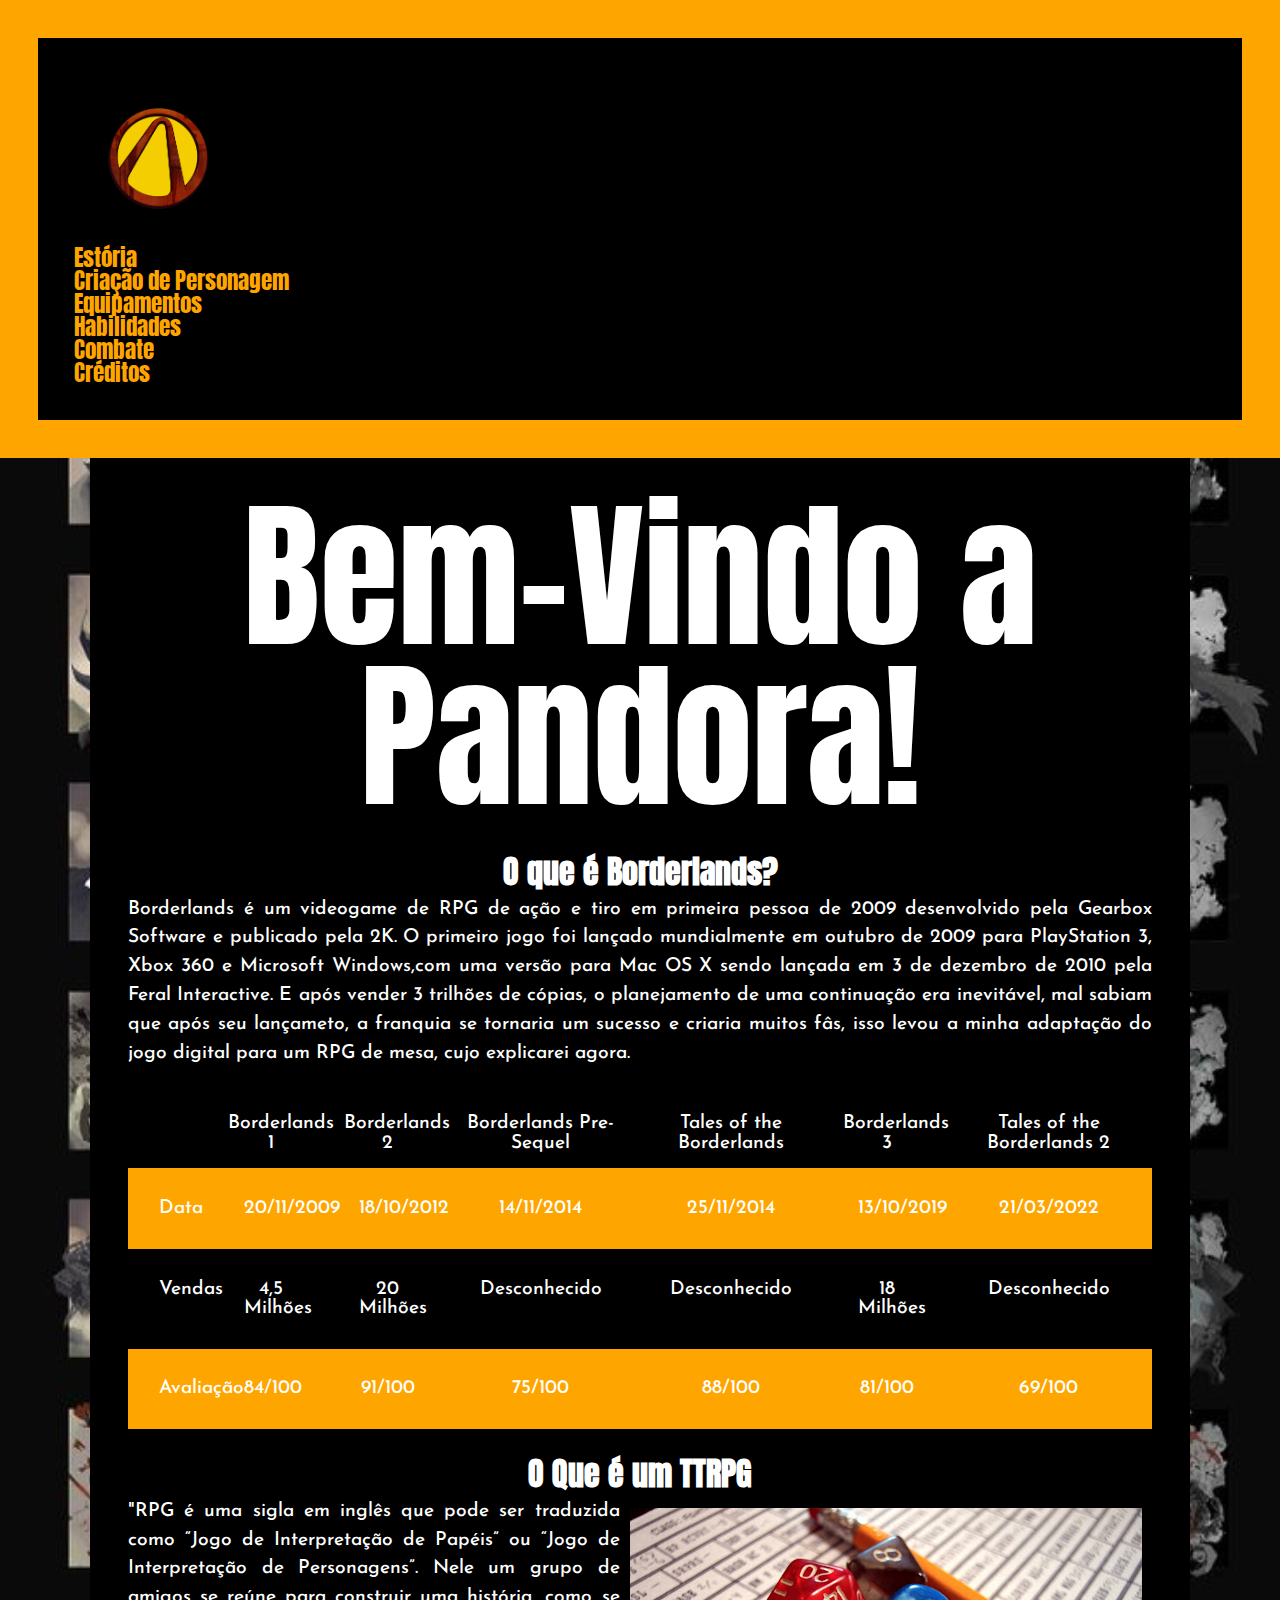
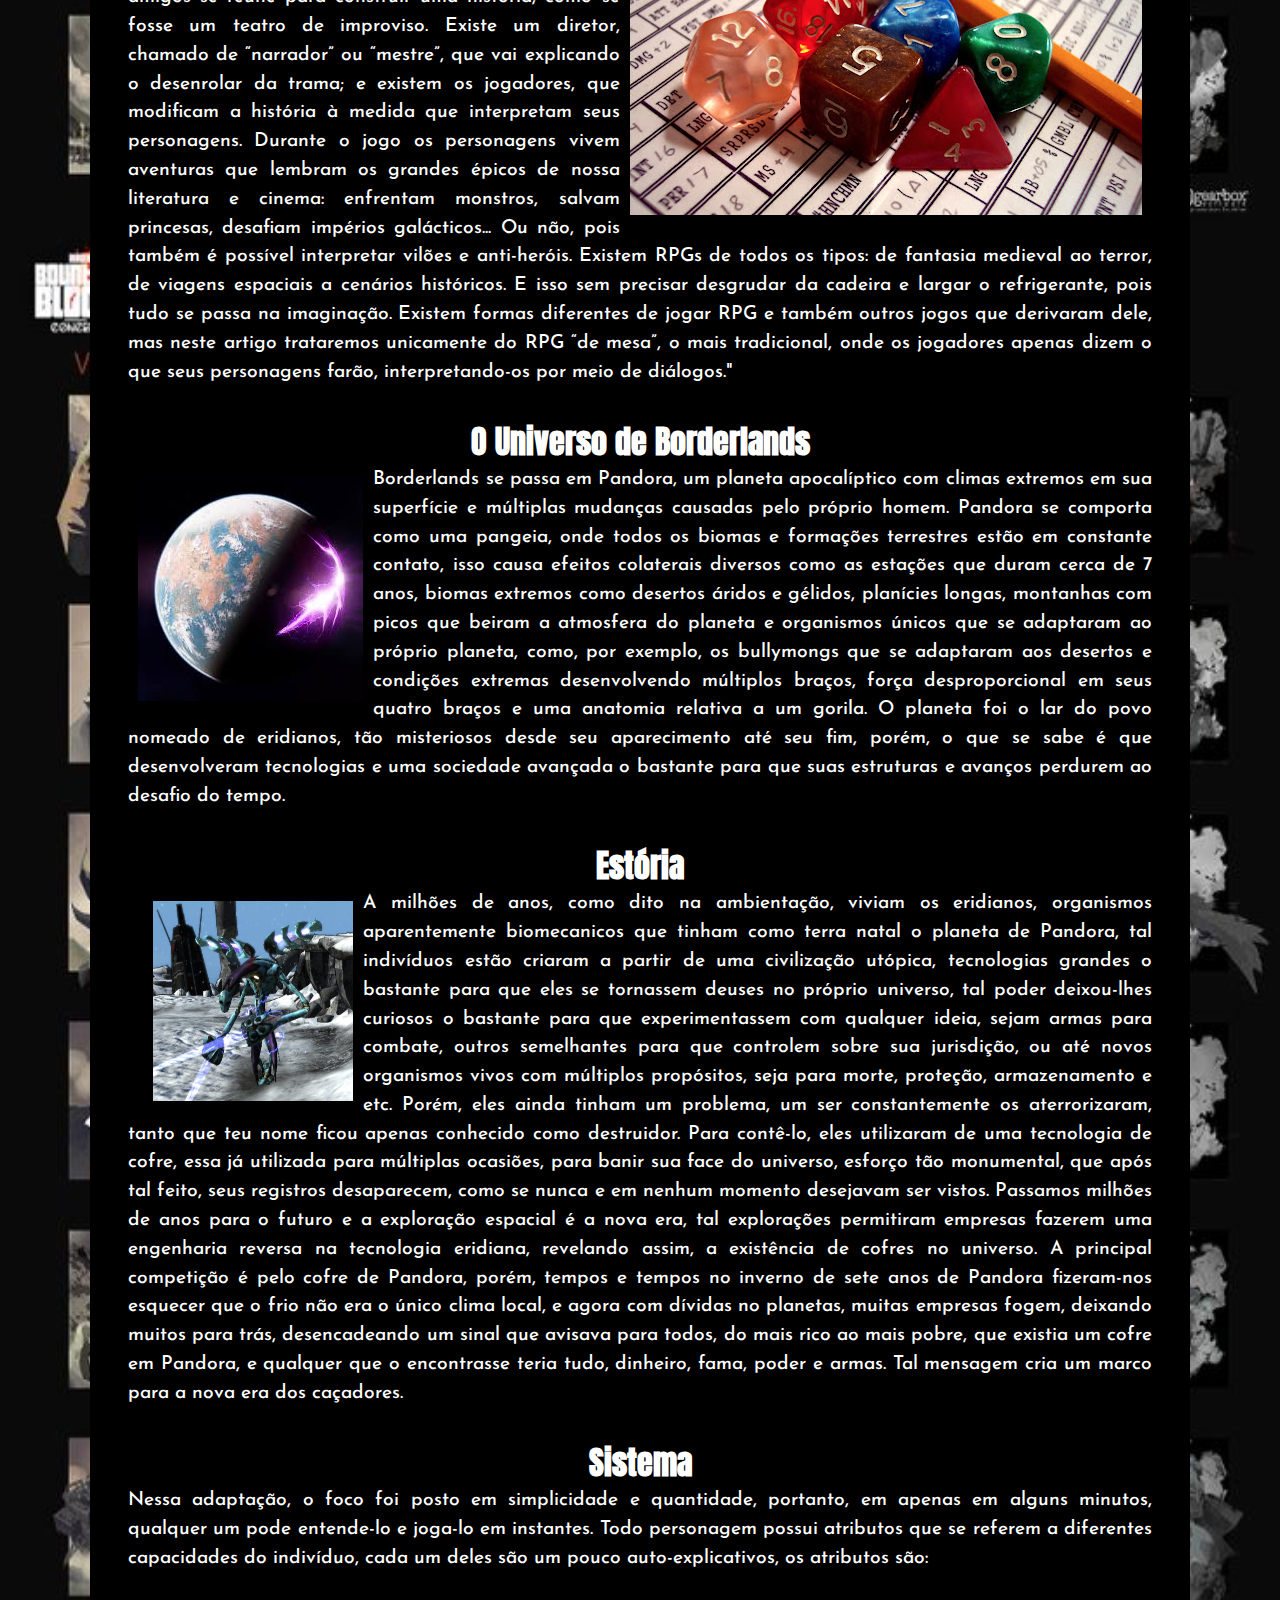
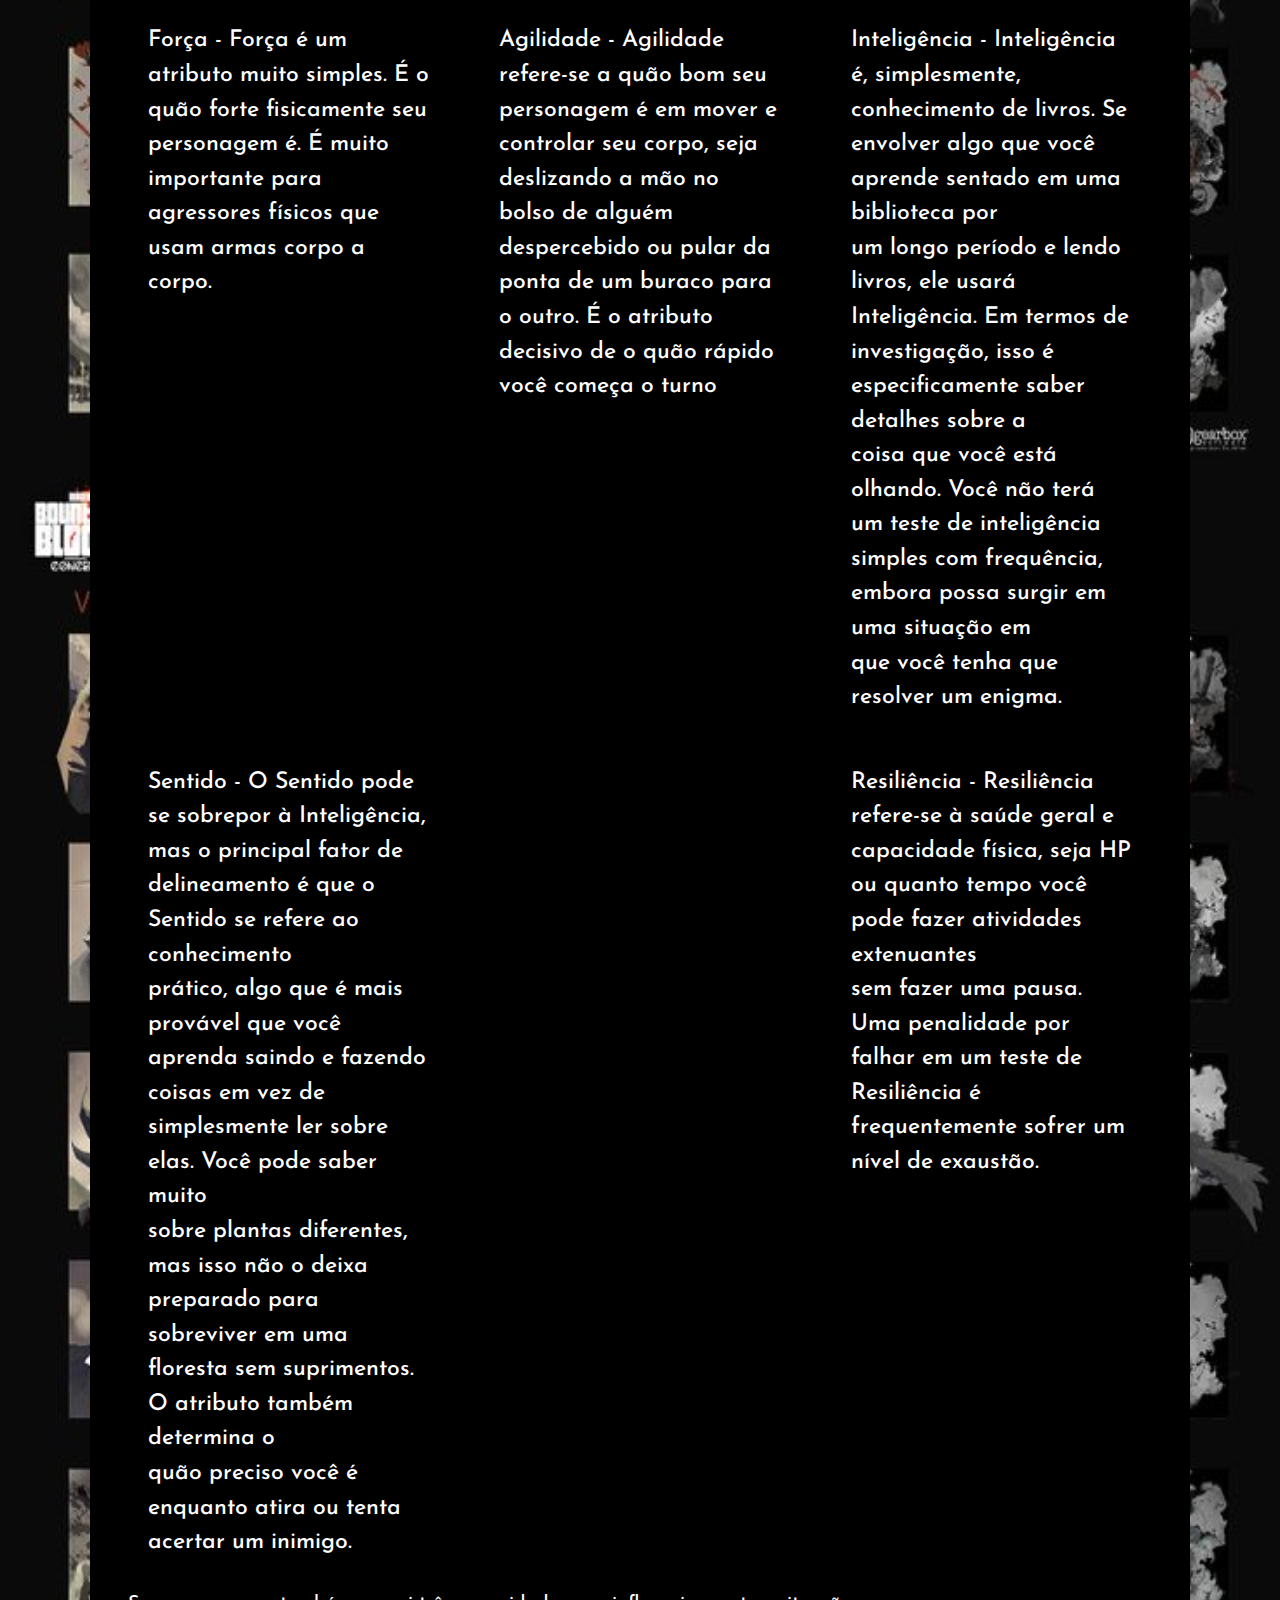
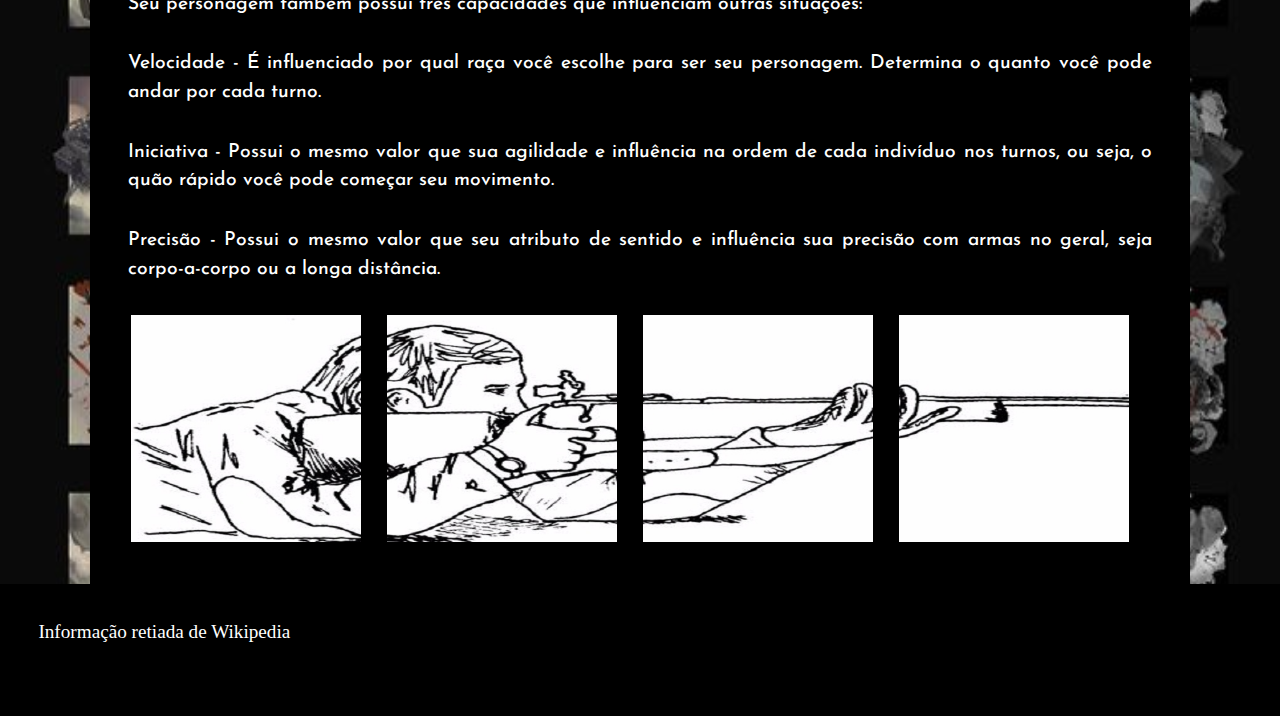
<file: index.html>
<!DOCTYPE html>  
<html lang="pt-br">  
    <head> 
        <meta charset="UTF-8"> 
        <meta name="viewport" content="width=device-width, initial-scale=1.0"> 
        <title>Borderlands TTRPG</title>
        <link rel="stylesheet" href="css/reset.css">  
        <link rel="stylesheet" href="css/style.css">
        <link rel="preconnect" href="https://fonts.googleapis.com">
        <link rel="preconnect" href="https://fonts.gstatic.com" crossorigin>
        <link href="https://fonts.googleapis.com/css2?family=Anton&display=swap" rel="stylesheet">
        <link rel="preconnect" href="https://fonts.googleapis.com">
        <link rel="preconnect" href="https://fonts.gstatic.com" crossorigin>
        <link href="https://fonts.googleapis.com/css2?family=Josefin+Sans:ital,wght@0,100..700;1,100..700&display=swap" rel="stylesheet">  
        <link rel="shortcut icon" href="img/favcon.png" type="image/x-icon">
    </head>  
    <body>   
        <header class="cabecalho">
            <div class="menu"> 
                <div class="logo"> 
                    <img src="img/logo.png" alt="logo"> 
                </div>
                <nav id="menu">
                    <div class="navbar">
                        <ul>
                            <li><a href="#estoria" onclick="document.getElementById('menu-toggle').click()">Estória</a></li>
                            <li><a href="https://medium.com/forma%C3%A7%C3%A3o-fireball/ficha-de-personagem-em-d-d-5ed-tutorial-basic-attack-03-93ccfb359d59">Criação de Personagem</a></li>
                            <li><a href="https://borderlands.fandom.com/wiki/Borderlands_2_Weapons">Equipamentos</a></li>
                            <li><a href="https://www.lootlemon.com/class/axton#_0000000000_00000000000_00000000000">Habilidades</a></li>
                            <li><a href="https://borderlands.fandom.com/wiki/Category:Mechanics">Combate</a></li>
                            <li><a href="creditos.html">Créditos</a></li>
                        </ul>
                    </div>  
                </nav>
            </div>  
        </header>  
        <main>
            <div class="titulos">
                <h1>Bem-Vindo a Pandora!</h1> 
            </div>
                <section>
                    <div class="maintext">
                    <h2 class="titulos">O que é Borderlands?</h2> 
                    <p>
                        Borderlands é um videogame de RPG de ação e tiro em primeira pessoa de 2009 desenvolvido pela Gearbox Software 
                        e publicado pela 2K. O primeiro jogo foi lançado mundialmente em outubro de 2009 para PlayStation 3, Xbox 360 
                        e Microsoft Windows,com uma versão para Mac OS X sendo lançada em 3 de dezembro de 2010 pela Feral Interactive. 
                        E após vender 3 trilhões de cópias, o planejamento de uma continuação era inevitável, mal sabiam que após seu lançameto, 
                        a franquia se tornaria um sucesso e criaria muitos fâs, isso levou a minha adaptação do jogo digital para um RPG de mesa, 
                        cujo explicarei agora.
                    </p>
                    </div> 
                </section>
                <section>
                    <div class="tabela">
                        <table>
                            <tr>
                                <th></th>
                                <th>Borderlands 1</th>
                                <th>Borderlands 2</th>
                                <th>Borderlands Pre-Sequel</th>
                                <th>Tales of the Borderlands</th>
                                <th>Borderlands 3</th>
                                <th>Tales of the Borderlands 2</th>
                            </tr>
                            <tr>
                                <td>Data</td>
                                <td>20/11/2009</td>
                                <td>18/10/2012</td>
                                <td>14/11/2014</td>
                                <td>25/11/2014</td>
                                <td>13/10/2019</td>
                                <td>21/03/2022</td>
                            </tr>
                            <tr>
                                <td>Vendas</td>
                                <td>4,5 Milhões</td>
                                <td>20 Milhões</td>
                                <td>Desconhecido</td>
                                <td>Desconhecido</td>
                                <td>18 Milhões</td>
                                <td>Desconhecido</td>
                            </tr>
                            <tr>
                                <td>Avaliação</td>
                                <td>84/100</td>
                                <td>91/100</td>
                                <td>75/100</td>
                                <td>88/100</td>
                                <td>81/100</td>
                                <td>69/100</td>
                            </tr>
                        </table>
                    </div>
                </section>
                <section>
                    <div class="maintext">
                        <h2 class="titulos">
                            O Que é um TTRPG
                        </h2>
                        <p>
                            <img class="right" src="img/rpg.jpg" alt="rpg">
                            "RPG é uma sigla em inglês que pode ser traduzida como “Jogo de Interpretação de Papéis” 
                            ou “Jogo de Interpretação de Personagens”. Nele um grupo de amigos se reúne para construir uma história, 
                            como se fosse um teatro de improviso. Existe um diretor, chamado de “narrador” ou “mestre”, 
                            que vai explicando o desenrolar da trama; e existem os jogadores, que modificam a história à medida que interpretam seus personagens.
                            Durante o jogo os personagens vivem aventuras que lembram os grandes épicos de nossa literatura e cinema: 
                            enfrentam monstros, salvam princesas, desafiam impérios galácticos... Ou não, pois também é possível 
                            interpretar vilões e anti-heróis. Existem RPGs de todos os tipos: de fantasia medieval ao terror, de viagens 
                            espaciais a cenários históricos. E isso sem precisar desgrudar da cadeira e largar o refrigerante, pois tudo se passa na imaginação.
                            Existem formas diferentes de jogar RPG e também outros jogos que derivaram dele, mas neste artigo trataremos unicamente do RPG 
                            “de mesa”, o mais tradicional, onde os jogadores apenas dizem o que seus personagens farão, interpretando-os por meio de diálogos."
                        </p>
                        <h2 class="titulos">
                            O Universo de Borderlands
                        </h2>
                        <p>
                            <img class="left" src="img/pandora.jfif">
                            Borderlands se passa em Pandora, um planeta apocalíptico com climas extremos em sua superfície e múltiplas mudanças causadas 
                            pelo próprio homem. Pandora se comporta como uma pangeia, onde todos os biomas e formações terrestres estão em constante contato, 
                            isso causa efeitos colaterais diversos como as estações que duram cerca de 7 anos, biomas extremos como desertos áridos e gélidos, 
                            planícies longas, montanhas com picos que beiram a atmosfera do planeta e organismos únicos que se adaptaram ao próprio planeta, 
                            como, por exemplo, os bullymongs que se adaptaram aos desertos e condições extremas desenvolvendo múltiplos braços, 
                            força desproporcional em seus quatro braços e uma anatomia relativa a um gorila. O planeta foi o lar do povo nomeado de eridianos, 
                            tão misteriosos desde seu aparecimento até seu fim, porém, o que se sabe é que desenvolveram tecnologias e uma sociedade avançada o 
                            bastante para que suas estruturas e avanços perdurem ao desafio do tempo.
                        </p>
                    </section>
                <section id="estoria">
                    <div class="maintext">
                        <h2 class="titulos">
                            Estória
                        </h2>
                        <p>
                            <img class="left" src="img/eridian.webp" style="width:200px;height:200px;margin-left:15px;">
                            A milhões de anos, como dito na ambientação, viviam os eridianos, organismos aparentemente biomecanicos que tinham como terra natal 
                            o planeta de Pandora, tal indivíduos estão criaram a partir de uma civilização utópica, tecnologias grandes o bastante para que eles 
                            se tornassem deuses no próprio universo, tal poder deixou-lhes curiosos o bastante para que experimentassem com qualquer ideia, sejam 
                            armas para combate, outros semelhantes para que controlem sobre sua jurisdição, ou até novos organismos vivos com múltiplos propósitos, 
                            seja para morte, proteção, armazenamento e etc. Porém, eles ainda tinham um problema, um ser constantemente os aterrorizaram, tanto que 
                            teu nome ficou apenas conhecido como destruidor. Para contê-lo, eles utilizaram de uma tecnologia de cofre, essa já utilizada para múltiplas 
                            ocasiões, para banir sua face do universo, esforço tão monumental, que após tal feito, seus registros desaparecem, como se nunca e em nenhum 
                            momento desejavam ser vistos. Passamos milhões de anos para o futuro e a exploração espacial é a nova era, tal explorações permitiram empresas 
                            fazerem uma engenharia reversa na tecnologia eridiana, revelando assim, a existência de cofres no universo. A principal competição é pelo 
                            cofre de Pandora, porém, tempos e tempos no inverno de sete anos de Pandora fizeram-nos esquecer que o frio não era o único clima local, 
                            e agora com dívidas no planetas, muitas empresas fogem, deixando muitos para trás, desencadeando um sinal que avisava para todos, do mais 
                            rico ao mais pobre, que existia um cofre em Pandora, e qualquer que o encontrasse teria tudo, dinheiro, fama, poder e armas. Tal mensagem 
                            cria um marco para a nova era dos caçadores.
                        </p>
                    </div>
                </section>
                <section>
                    <div class="maintext">
                        <h2 class="titulos">
                            Sistema
                        </h2>
                        <p>
                            Nessa adaptação, o foco foi posto em simplicidade e quantidade, portanto, em apenas em alguns minutos, qualquer um pode entende-lo e 
                            joga-lo em instantes. Todo personagem possui atributos que se referem a diferentes capacidades do indivíduo, cada um deles são um pouco 
                            auto-explicativos, os atributos são:
                        </p>
                        <div class="cards">
                            <div class="card">
                                <ul>
                                    <li>Força - Força é um atributo muito simples. É o quão forte fisicamente seu personagem é. É muito importante para agressores físicos que</li> 
                                    <li>usam armas corpo a corpo.</li>
                                </ul>
                            </div>
                            <div class="card">
                                <ul>
                                    <li>Agilidade - Agilidade refere-se a quão bom seu personagem é em mover e controlar seu corpo, seja deslizando a mão no bolso de alguém</li>
                                    <li>despercebido ou pular da ponta de um buraco para o outro. É o atributo decisivo de o quão rápido você começa o turno</li>
                                </ul>
                            </div>
                            <div class="card">
                                <ul>
                                    <li>Inteligência - Inteligência é, simplesmente, conhecimento de livros. Se envolver algo que você aprende sentado em uma biblioteca por</li>
                                    <li>um longo período e lendo livros, ele usará Inteligência. Em termos de investigação, isso é especificamente saber detalhes sobre a</li>
                                    <li>coisa que você está olhando. Você não terá um teste de inteligência simples com frequência, embora possa surgir em uma situação em</li> 
                                    <li>que você tenha que resolver um enigma.</li>
                                </ul>
                            </div>
                            <div class="card">
                                <ul>
                                    <li>Sentido - O Sentido pode se sobrepor à Inteligência, mas o principal fator de delineamento é que o Sentido se refere ao conhecimento</li>
                                    <li>prático, algo que é mais provável que você aprenda saindo e fazendo coisas em vez de simplesmente ler sobre elas. Você pode saber muito</li>
                                    <li>sobre plantas diferentes, mas isso não o deixa preparado para sobreviver em uma floresta sem suprimentos. O atributo também determina o</li>
                                    <li>quão preciso você é enquanto atira ou tenta acertar um inimigo.</li>
                                </ul>
                            </div>

                            <div class="card">
                                <ul>
                                    <li>Resiliência - Resiliência refere-se à saúde geral e capacidade física, seja HP ou quanto tempo você pode fazer atividades extenuantes</li>
                                    <li>sem fazer uma pausa. Uma penalidade por falhar em um teste de Resiliência é frequentemente sofrer um nível de exaustão.</li>
                                </ul>
                            </div>

                            <p>
                                Seu personagem também possui três capacidades que influenciam outras situações:
                            </p>

                            <p>
                                Velocidade - É influenciado por qual raça você escolhe para ser seu personagem. Determina o quanto você pode andar por cada turno.
                            </p>

                            <p>
                                Iniciativa - Possui o mesmo valor que sua agilidade e influência na ordem de cada indivíduo nos turnos, ou seja, o quão rápido você pode 
                                começar seu movimento.
                            </p>

                            <p>
                                Precisão - Possui o mesmo valor que seu atributo de sentido e influência sua precisão com armas no geral, seja corpo-a-corpo ou a longa distância.
                            </p>
                        </div>    
                    </div>
                </section>
                <section> 
                    <div class="linha">
			            <div class="col-3">
				            <div>
			     	            <img class="imggaleria" src="img/shooting_foward_1.jpg" alt="" scrset="">
				            </div>
		    	        </div>
			            <div class="col-3">
				            <div>
			     	            <img class="imggaleria" src="img/shooting_foward_2.jpg" alt="" scrset="">
				            </div>
		    	        </div>
			            <div class="col-3">
				            <div>
			     	            <img class="imggaleria" src="img/shooting_foward_3.jpg" alt="" scrset="">
				            </div>
		    	        </div>
			            <div class="col-3">
				            <div>
			     	            <img class="imggaleria" src="img/shooting_foward_4.jpg" alt="" scrset="">
				            </div>
		    	        </div>
		            </div>
		        </section>
            </div> 
            
        </main>  
        <footer class="rodape">  
            <p>Informação retiada de Wikipedia</p>  
        </footer>  
    </body>  
</html>

    
    <!--Todas as veses que eu fiz um commit com codigo que eu me orgulho, eu faço um comentário com um album relacionado a Tally Hall, por isso os nomes-->
    <!--Songs about Girls-->
    <!--Party Boobytrap EP-->
    <!--Marvin's Marvelous Mechanical Museum-->
    <!--Sketches-->
    <!--Good & Evil-->
    <!--Variations on a Cloud-->
    <!-- Hawai Part: II -->
    <!-- Copium Dip-->
</file>
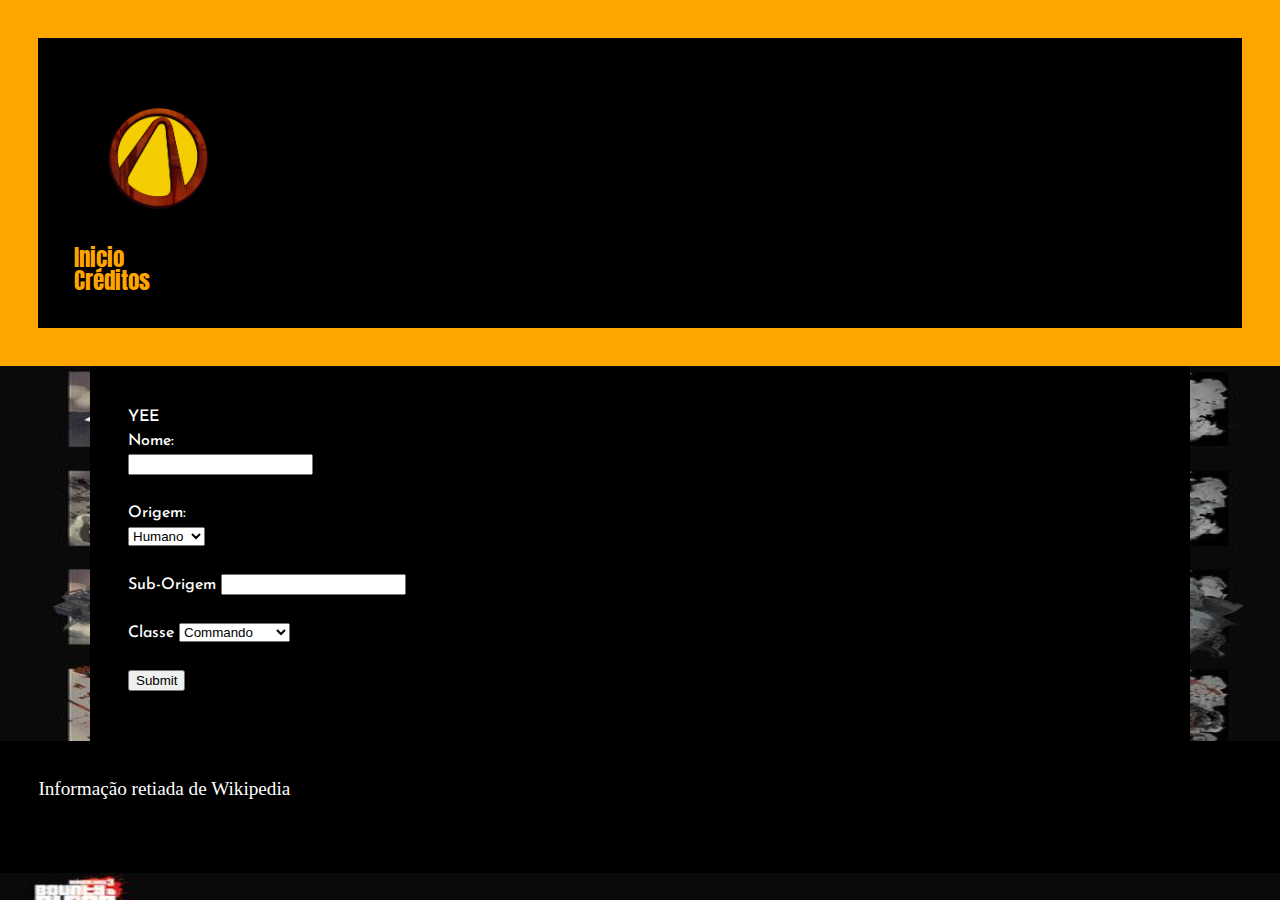
<file: Contato.html>
<!DOCTYPE html>  
<html lang="pt-br">  
    <head> 
        <meta charset="UTF-8"> 
        <meta name="viewport" content="width=device-width, initial-scale=1.0"> 
        <title>Borderlands TTRPG</title>
        <link rel="stylesheet" href="css/reset.css">  
        <link rel="stylesheet" href="css/style.css">
        <link rel="preconnect" href="https://fonts.googleapis.com">
        <link rel="preconnect" href="https://fonts.gstatic.com" crossorigin>
        <link href="https://fonts.googleapis.com/css2?family=Anton&display=swap" rel="stylesheet">
        <link rel="preconnect" href="https://fonts.googleapis.com">
        <link rel="preconnect" href="https://fonts.gstatic.com" crossorigin>
        <link href="https://fonts.googleapis.com/css2?family=Josefin+Sans:ital,wght@0,100..700;1,100..700&display=swap" rel="stylesheet">  
        <link rel="shortcut icon" href="img/favcon.png" type="image/x-icon">
    </head>  
    <body>   
        <header class="cabecalho">
            <div class="menu"> 
                <div class="logo"> 
                    <img src="img/logo.png" alt="logo"> 
                </div>
                <nav id="menu">
                    <div class="navbar">
                        <ul>
                            <li><a href="index.html" onclick="document.getElementById('menu-toggle').click()">Inicio</a></li>
                            <li><a href="#">Créditos</a></li>
                        </ul>
                    </div>  
                </nav>
            </div>  
        </header>  
        <main>
            <section>
                <div class="maintext">
                    <form action="/action_page.php">
                        <fieldset>
                            <legend>YEE</legend>
                            <label for="fnome">Nome:</label><br>
                            <input type="text" id="fnome" name="fnome" value=""><br><br>

                            <label for="lorigem">Origem:</label><br>
                            <select id="lorigem" name="lorigem">
                                <option value="humano">Humano</option>
                                <option value="loader">Loader</option>
                                <option value="bestial">Bestial</option>
                                <option value="guardião">Guardião</option>
                            </select><br><br>

                            <label for="lsub">Sub-Origem</label>
                            <input type="text" id="lsub" name="lorigem"><br><br>

                            <label for="lclasse">Classe</label>
                            <select id="lclasse">
                                <option value="commando">Commando</option>
                                <option value="assasino">Assasino</option>
                                <option value="gunzerker">Gunzerker</option>
                                <option value="mechromancer">Mechromancer</option>
                                <option value="psycho">Psycho</option>
                            </select><br><br>

                            <input type="submit" value="Submit">

                        </fieldset>
                    </form> 
                </div>
            </section>
        </main>  
        <footer class="rodape">  
            <p>Informação retiada de Wikipedia</p>  
        </footer>  
    </body>  
</html>

    
    <!--Todas as veses que eu fiz um commit com codigo que eu me orgulho, eu faço um comentário com um album relacionado a Tally Hall, por isso os nomes-->
    <!--Songs about Girls-->
    <!--Party Boobytrap EP-->
    <!--Marvin's Marvelous Mechanical Museum-->
    <!--Sketches-->
    <!--Good & Evil-->
    <!--Variations on a Cloud-->
    <!-- Hawai Part: II -->
    <!-- Copium Dip-->
</file>
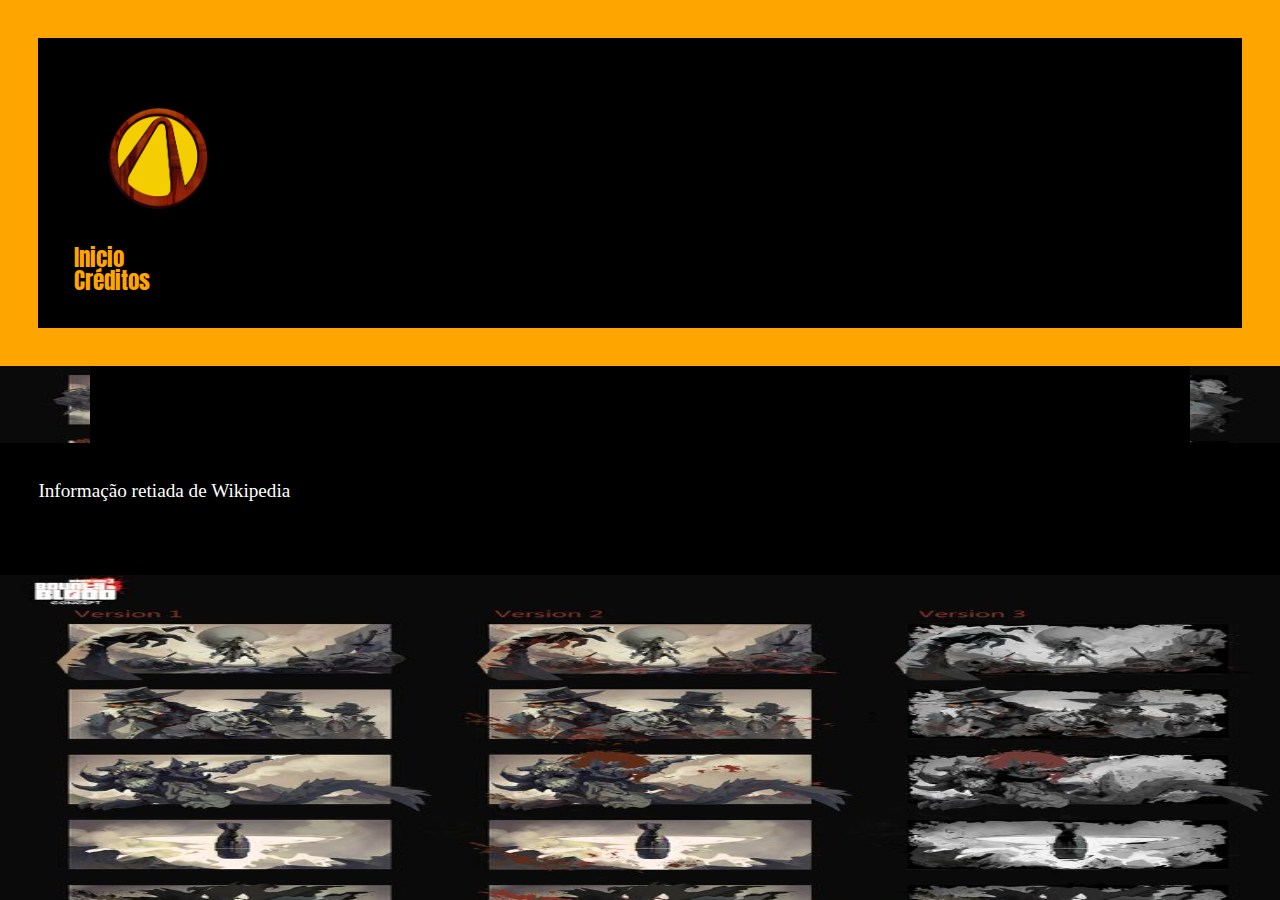
<file: Contato.html.html>
<!DOCTYPE html>  
<html lang="pt-br">  
    <head> 
        <meta charset="UTF-8"> 
        <meta name="viewport" content="width=device-width, initial-scale=1.0"> 
        <title>Borderlands TTRPG</title>
        <link rel="stylesheet" href="css/reset.css">  
        <link rel="stylesheet" href="css/style.css">
        <link rel="preconnect" href="https://fonts.googleapis.com">
        <link rel="preconnect" href="https://fonts.gstatic.com" crossorigin>
        <link href="https://fonts.googleapis.com/css2?family=Anton&display=swap" rel="stylesheet">
        <link rel="preconnect" href="https://fonts.googleapis.com">
        <link rel="preconnect" href="https://fonts.gstatic.com" crossorigin>
        <link href="https://fonts.googleapis.com/css2?family=Josefin+Sans:ital,wght@0,100..700;1,100..700&display=swap" rel="stylesheet">  
        <link rel="shortcut icon" href="img/favcon.png" type="image/x-icon">
    </head>  
    <body>   
        <header class="cabecalho">
            <div class="menu"> 
                <div class="logo"> 
                    <img src="img/logo.png" alt="logo"> 
                </div>
                <nav id="menu">
                    <div class="navbar">
                        <ul>
                            <li><a href="index.html" onclick="document.getElementById('menu-toggle').click()">Inicio</a></li>
                            <li><a href="#">Créditos</a></li>
                        </ul>
                    </div>  
                </nav>
            </div>  
        </header>  
        <main>
        </main>  
        <footer class="rodape">  
            <p>Informação retiada de Wikipedia</p>  
        </footer>  
    </body>  
</html>

    
    <!--Todas as veses que eu fiz um commit com codigo que eu me orgulho, eu faço um comentário com um album relacionado a Tally Hall, por isso os nomes-->
    <!--Songs about Girls-->
    <!--Party Boobytrap EP-->
    <!--Marvin's Marvelous Mechanical Museum-->
    <!--Sketches-->
    <!--Good & Evil-->
    <!--Variations on a Cloud-->
    <!-- Hawai Part: II -->
    <!-- Copium Dip-->
</file>
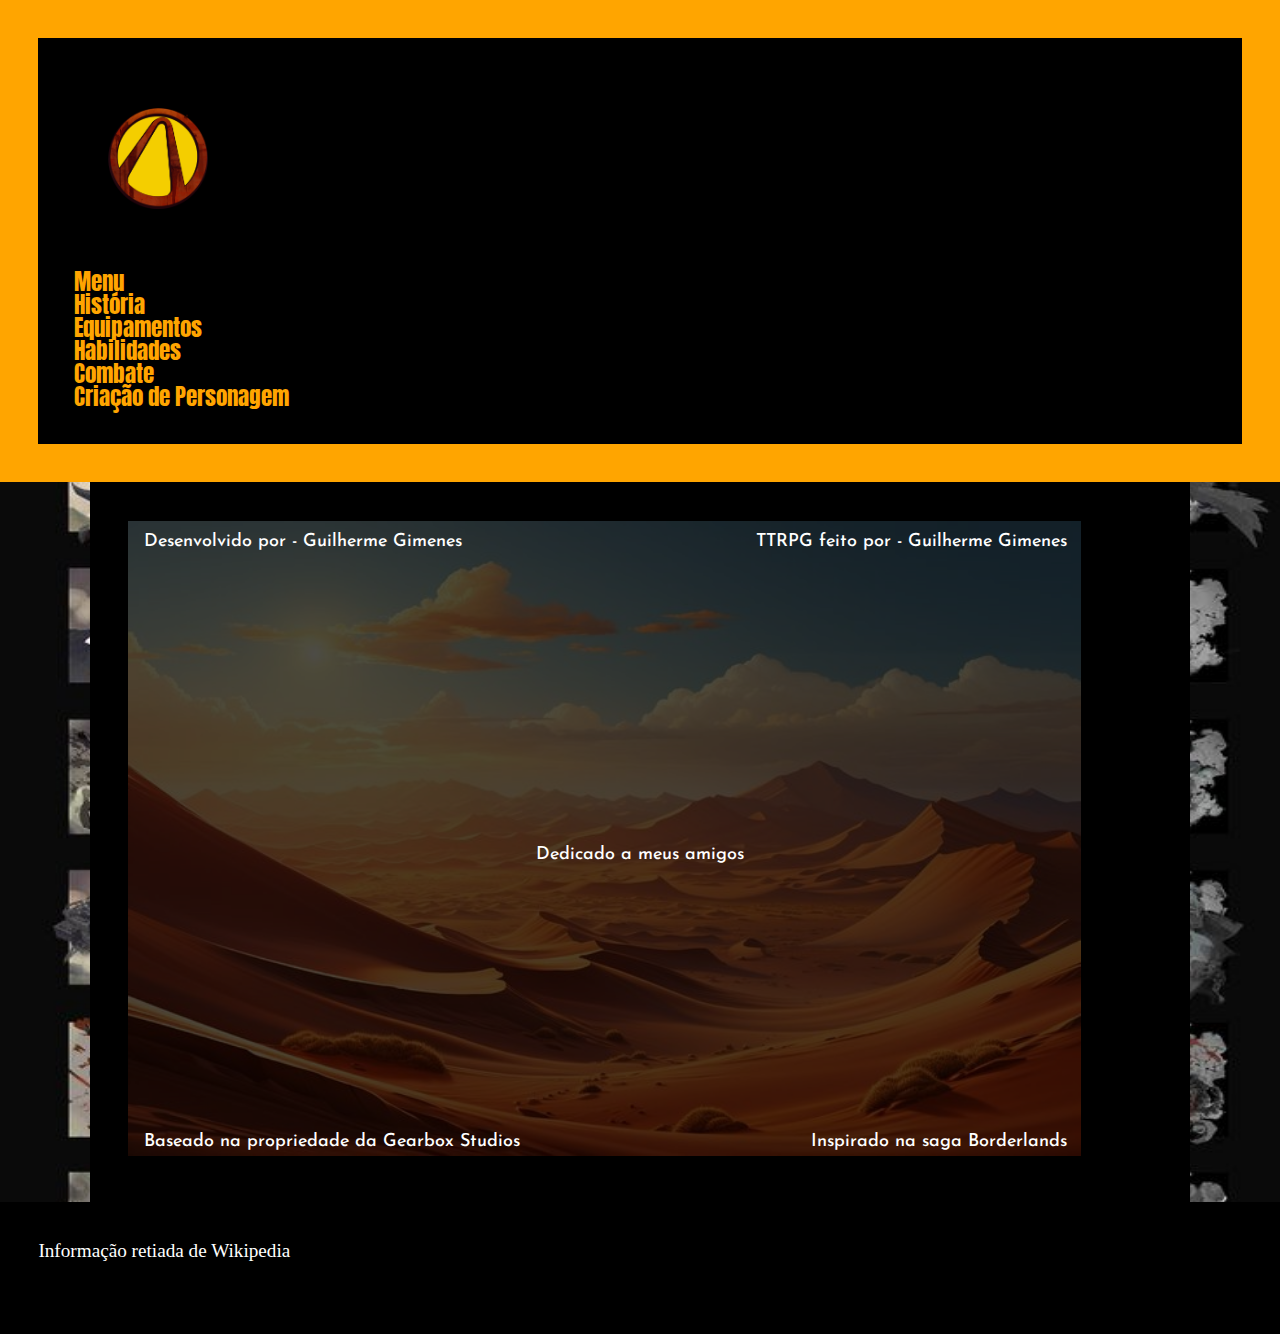
<file: creditos.html>
<!DOCTYPE html>  
<html lang="pt-br">  
    <head> 
        <meta charset="UTF-8"> 
        <meta name="viewport" content="width=device-width, initial-scale=1.0"> 
        <title>Créditos | Borderlands TTRPG</title>
        <link rel="stylesheet" href="css/reset.css">  
        <link rel="stylesheet" href="css/style.css">
        <link rel="preconnect" href="https://fonts.googleapis.com">
        <link rel="preconnect" href="https://fonts.gstatic.com" crossorigin>
        <link href="https://fonts.googleapis.com/css2?family=Anton&display=swap" rel="stylesheet">
        <link rel="preconnect" href="https://fonts.googleapis.com">
        <link rel="preconnect" href="https://fonts.gstatic.com" crossorigin>
        <link href="https://fonts.googleapis.com/css2?family=Josefin+Sans:ital,wght@0,100..700;1,100..700&display=swap" rel="stylesheet">  
        <link rel="shortcut icon" href="img/favcon.png" type="image/x-icon">
    </head>  
    <body>   
        <header class="cabecalho">
            <div class="menu">
                <div class="logo"> 
                    <img src="img/logo.png" alt="logo"> 
                </div>
                <nav>
                    <h2>Borderlands TTRPG</h2>  
                    <div class="navbar">
                        <ul>
                            <li><a href="index.html">Menu</a></li>
                            <li><a href="https://www.reddit.com/r/Borderlands/comments/ktuw5u/the_complete_story_of_the_borderlands_thus_far/?rdt=63582">História</a></li>
                            <li><a href="https://borderlands.fandom.com/wiki/Borderlands_2_Weapons">Equipamentos</a></li>
                            <li><a href="https://www.lootlemon.com/class/axton#_0000000000_00000000000_00000000000">Habilidades</a></li>
                            <li><a href="https://borderlands.fandom.com/wiki/Category:Mechanics">Combate</a></li>
                            <li><a href="https://medium.com/forma%C3%A7%C3%A3o-fireball/ficha-de-personagem-em-d-d-5ed-tutorial-basic-attack-03-93ccfb359d59">Criação de Personagem</a></li>
                        </ul>
                    </div>  
                </nav>
            </div>   
        </header>  
        <main>
                <section>
                    <div class="maintext">
                        <div class="container">
                            <div class="fundo">
                                <img src="img/Árido.jpg" alt="Árido">
                            </div>
                            <div class="topleft"> 
                                Desenvolvido por - Guilherme Gimenes
                            </div>
                            <div class="topright">
                                TTRPG feito por - Guilherme Gimenes
                            </div>
                            <div class="center">
                                Dedicado a meus amigos
                            </div>
                            <div class="bottomleft">
                                Baseado na propriedade da Gearbox Studios
                            </div>
                            <div class="bottomright">
                                Inspirado na saga Borderlands
                            </div>
                        </div>
                    </div>
                </section>           
        </main>  
        <footer class="rodape">  
            <p>Informação retiada de Wikipedia</p>  
        </footer>  
    </body>  
</html>
</file>
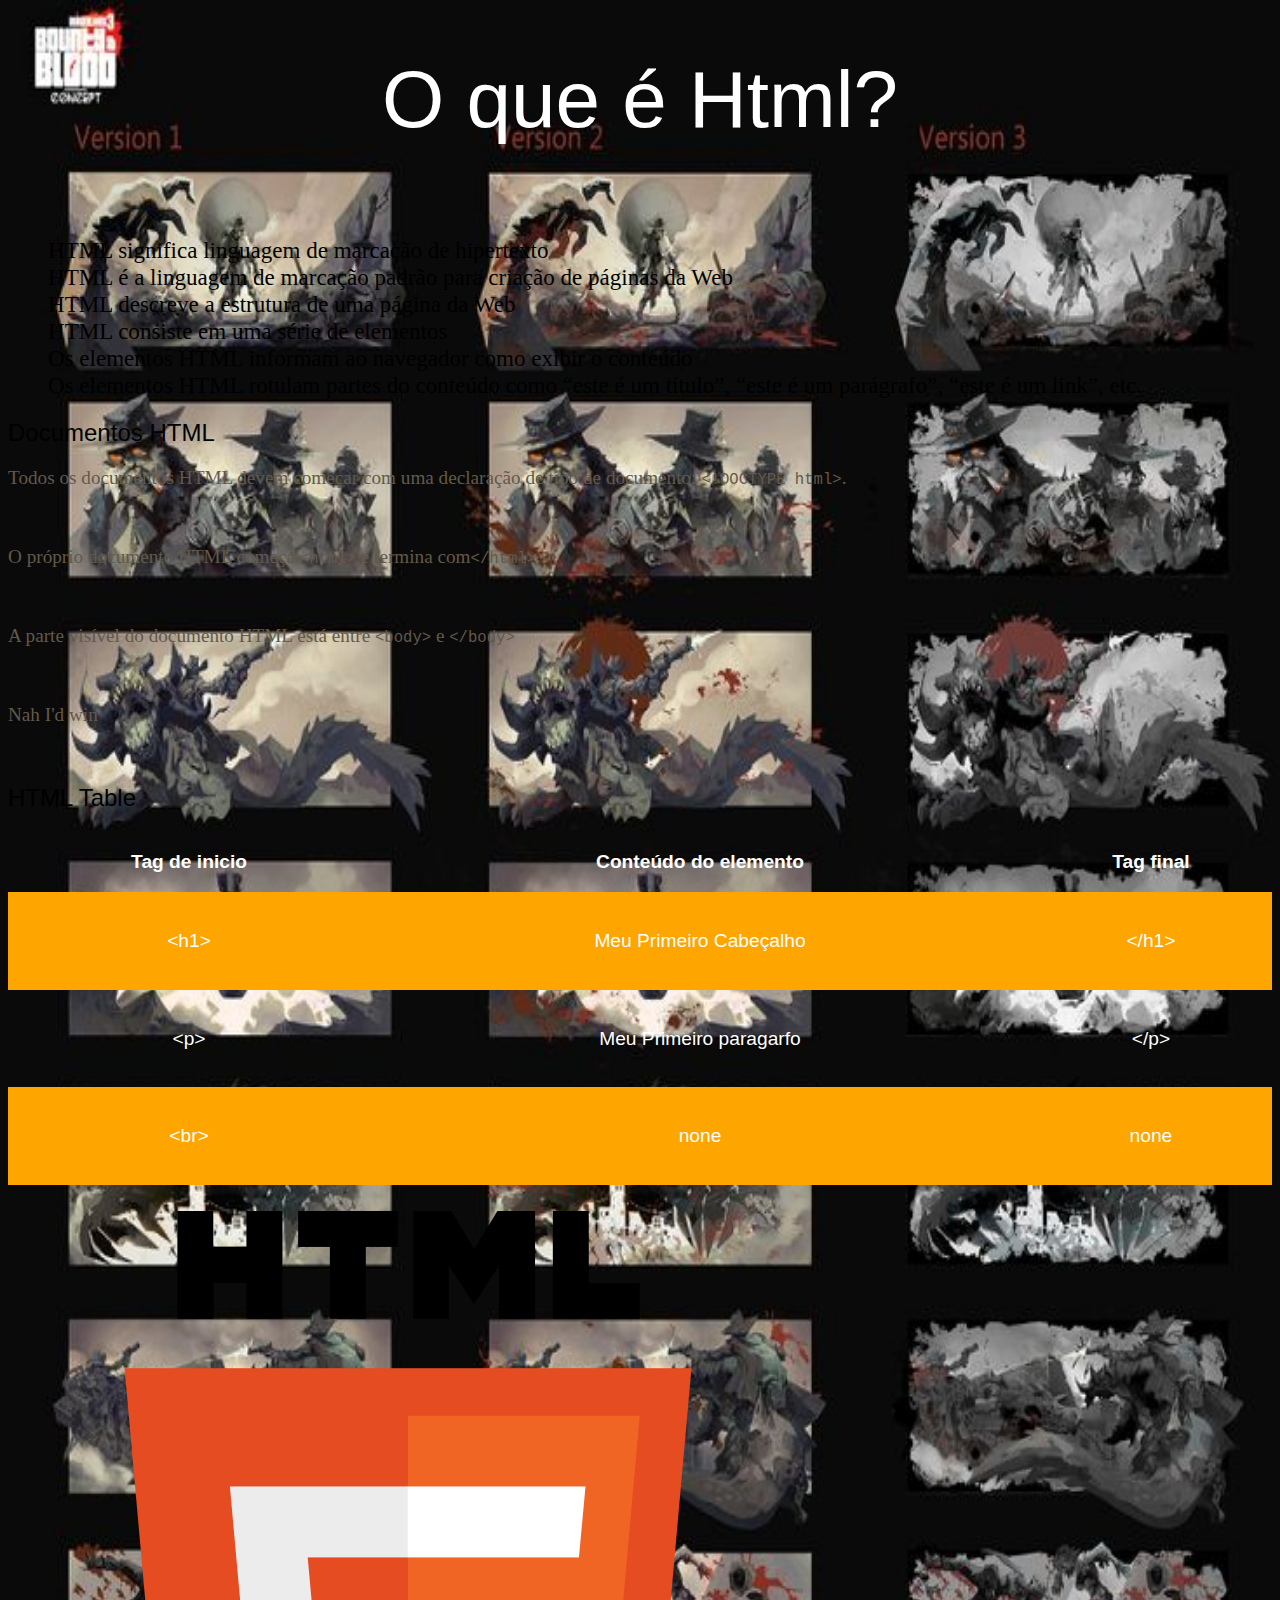
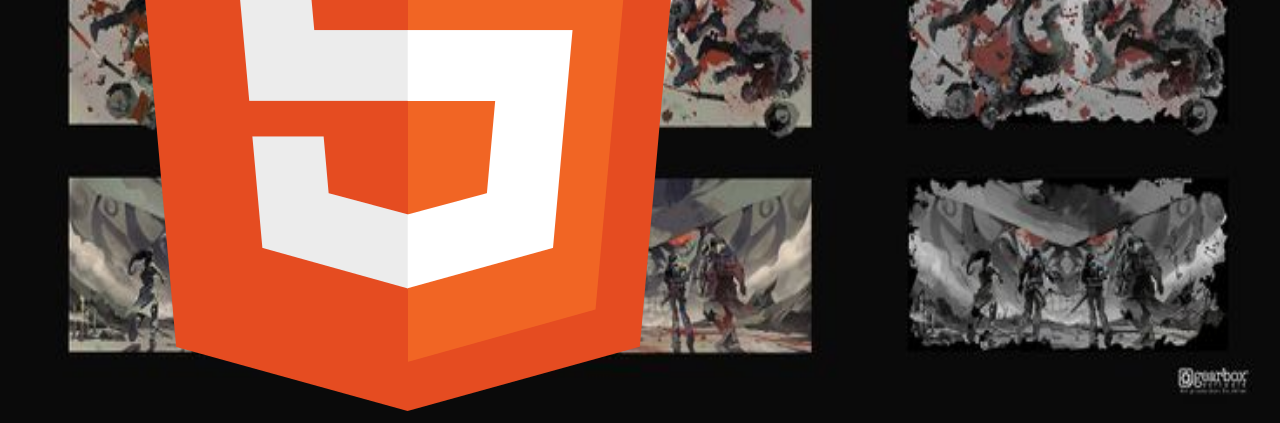
<file: cssinline_interno.html>
<!DOCTYPE html>
<html lang="pt-br">
    <head>
        <meta charset="UTF-8"> 
        <meta name="viewport" content="width=device-width, initial-scale=1.0">
        <link rel="stylesheet" href="css/style.css">
        <title>Ma first Websity</title>
        <style>
            body {background-color: #90EE90;}
            li {color: black;}
            p {color: #63594A;}
        </style>                  
    </head>
    <body>
        <h1> O que é Html?</h1>
        <ul>
            <li>HTML significa linguagem de marcação de hipertexto</li>
            <li>HTML é a linguagem de marcação padrão para criação de páginas da Web</li>
            <li>HTML descreve a estrutura de uma página da Web</li>
            <li>HTML consiste em uma série de elementos</li>
            <li>Os elementos HTML informam ao navegador como exibir o conteúdo</li>
            <li>Os elementos HTML rotulam partes do conteúdo como “este é um título”, “este é um parágrafo”, “este é um link”, etc.</li>
          </ul>

          <h2>Documentos HTML</h2>
          <p>Todos os documentos HTML devem começar com uma declaração de tipo de documento: <code>&lt;!DOCTYPE html&gt;</code>.</p>
          <p>O próprio documento HTML começa <code>&lt;html&gt;</code> e termina com<code>&lt;/html&gt;</code>.</p>
          <p>A parte visível do documento HTML está entre <code>&lt;body&gt;</code> e <code>&lt;/body&gt;</code></p>
          <p>Nah I'd win</p>
        
          <h2>HTML Table</h2>

          <table>
            <tr>
                <th>Tag de inicio</th>
                <th>Conteúdo do elemento</th>
                <th>Tag final</th>
            </tr>
            <tr>
                    <td>&lt;h1&gt;</td>
                    <td>Meu Primeiro Cabeçalho</td>
                    <td>&lt;/h1&gt;</td>
            </tr>
            <tr>
                <td>&lt;p&gt;</td>
                <td>Meu Primeiro paragarfo</td>
                <td>&lt;/p&gt;</td>
            </tr>
            <tr>
                <td>&lt;br&gt;</td>
                <td>none</td>
                <td>none</td>
            </tr>

          </table>
<img src="img/HTML5_logo_and_wordmark.svg.png"alt="">
          
    </body> <!-- Hawai Part: II -->
</html>
</file>
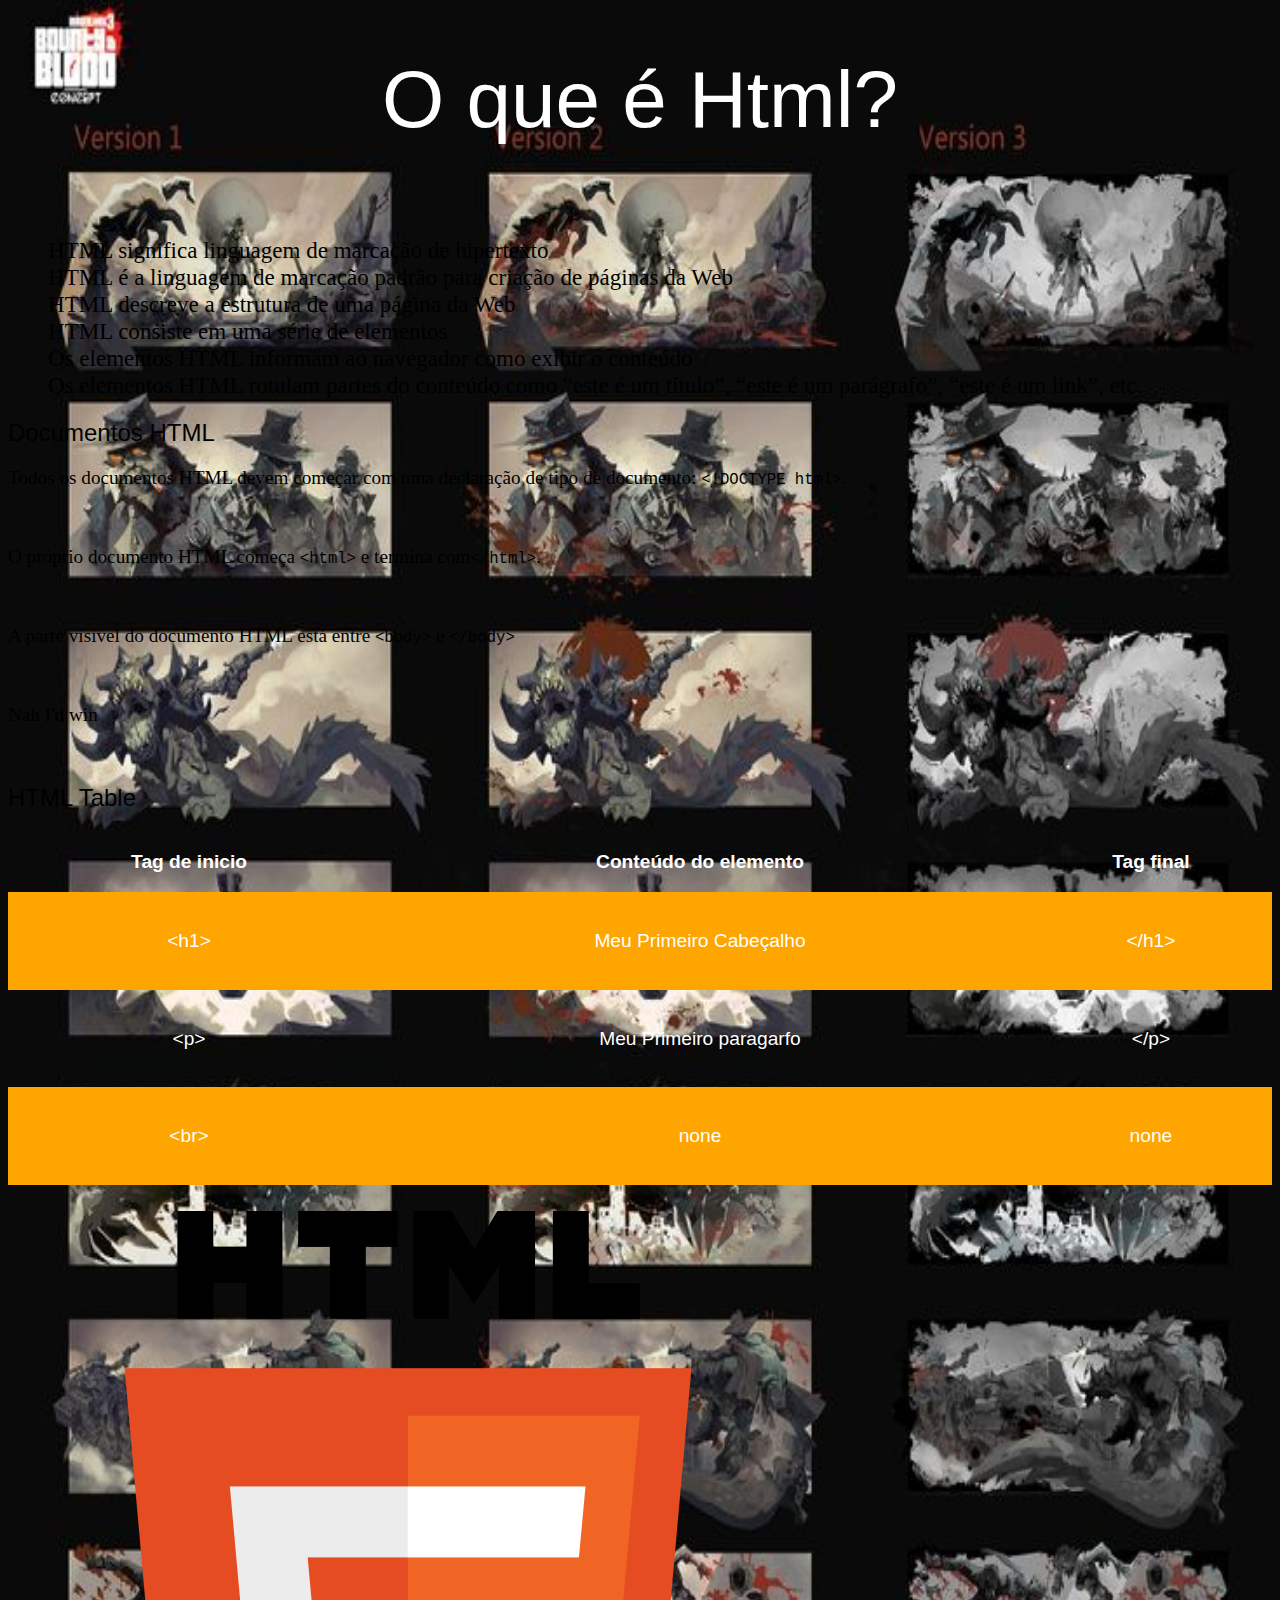
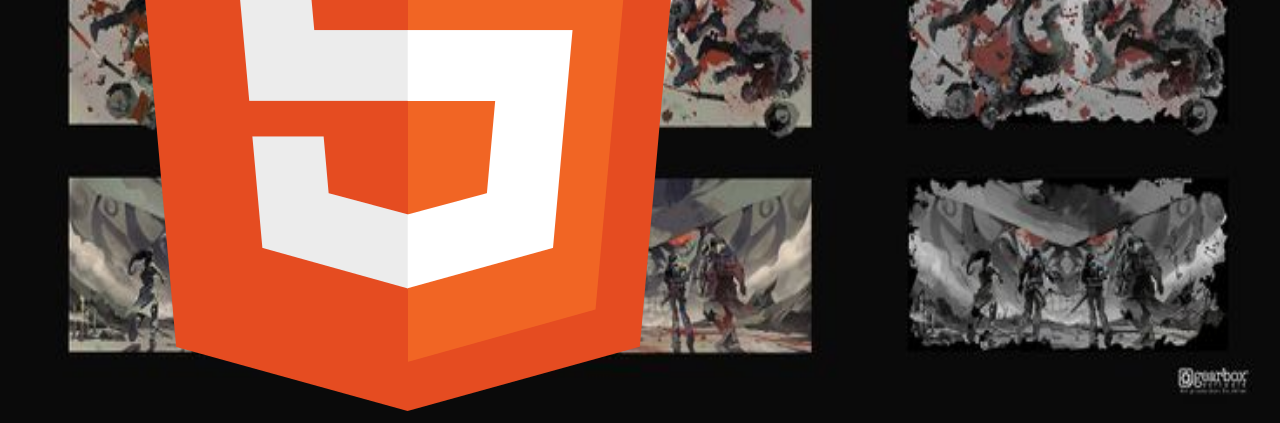
<file: reserva.html>
<!DOCTYPE html>
<html lang="pt-br">
    <head>
        <meta charset="UTF-8"> 
        <meta name="viewport" content="width=device-width, initial-scale=1.0">
        <link rel="stylesheet" href="css/style.css">
        <title>Ma first Websity</title>
              
    </head>
    <body>
        <h1> O que é Html?</h1>
        <ul>
            <li>HTML significa linguagem de marcação de hipertexto</li>
            <li>HTML é a linguagem de marcação padrão para criação de páginas da Web</li>
            <li>HTML descreve a estrutura de uma página da Web</li>
            <li>HTML consiste em uma série de elementos</li>
            <li>Os elementos HTML informam ao navegador como exibir o conteúdo</li>
            <li>Os elementos HTML rotulam partes do conteúdo como “este é um título”, “este é um parágrafo”, “este é um link”, etc.</li>
          </ul>

          <h2>Documentos HTML</h2>
          <p>Todos os documentos HTML devem começar com uma declaração de tipo de documento: <code>&lt;!DOCTYPE html&gt;</code>.</p>
          <p>O próprio documento HTML começa <code>&lt;html&gt;</code> e termina com<code>&lt;/html&gt;</code>.</p>
          <p>A parte visível do documento HTML está entre <code>&lt;body&gt;</code> e <code>&lt;/body&gt;</code></p>
          <p>Nah I'd win</p>
        
          <h2>HTML Table</h2>

          <table>
            <tr>
                <th>Tag de inicio</th>
                <th>Conteúdo do elemento</th>
                <th>Tag final</th>
            </tr>
            <tr>
                    <td>&lt;h1&gt;</td>
                    <td>Meu Primeiro Cabeçalho</td>
                    <td>&lt;/h1&gt;</td>
            </tr>
            <tr>
                <td>&lt;p&gt;</td>
                <td>Meu Primeiro paragarfo</td>
                <td>&lt;/p&gt;</td>
            </tr>
            <tr>
                <td>&lt;br&gt;</td>
                <td>none</td>
                <td>none</td>
            </tr>
          </table>

          <img src="img/HTML5_logo_and_wordmark.svg.png"alt="">
          
    </body>     
    <!-- Marvin's Marvelous Mechanical Museum-->
    <!-- Hawai Part: III -->
</html>
</file>
<file: css/style.css>
body {
	background-image: url(../img/background_2.jpg);  
	background-repeat: round;  
	background-size: 100%;
}

html{
	scroll-behavior: smooth;
}


header{
    background-color: orange;
	padding: 3%;
	

}

/*Classe Atribuida pra div que vai receber o logotipo*/
.logo img{
    background-color: black;
    padding: 3%;
    width: 100px;
}

nav {
    background-color: #0000;
}

main{
   background-color: black;
   width: 80%;
   margin-left: auto;
   margin-right: auto;
   padding: 3%;
}

section{
	background-color: black;
}

footer{
	background-color: black;
	color: rgb(255, 255, 255);
	padding: 3%;
}

.menu{
	background-color: black;
	padding: 3%;
}


h1{
	font-size: 2em;
	background-position: center;
	font-family: "Anton", sans-serif;
	font-weight: 400;
	font-style: normal; 
	text-align: center; 
	color: rgb(255, 255, 255);
	font-size: 500%;
	padding-bottom: 3%;
}

h2{
	font-size: 1.5em;
	font-style: oblique;
	font-family: "Anton", sans-serif;
	font-weight: 400;
	font-style: normal;
}

p{
	font-size: 1.2em;
	padding-bottom: 3%;
	text-align: justify;
}

ul,li{
	font-size: 1.2em;
	list-style-type: none;
}

.cabecalho{
	padding: 3%;
}

.rodape{
	padding: 3%;
}

.tabela{
	overflow-x: auto;
}

table{
	border-collapse: collapse;
	width: 100%;
	font-size: 1.2em;
	margin-left: auto;
	margin-right: auto;
	margin-bottom: 2%;
	font-family: "Josefin Sans", sans-serif;   
	font-optical-sizing: auto;  
	font-weight: 500;  
	font-style: normal;
	color: white;
}

th,td{
	border: 5px orange;
	padding: 1.5%;

}

tr:nth-child(even) {
	background-color: orange;
}

.maintext {  
	font-family: "Josefin Sans", sans-serif;   
	font-optical-sizing: auto;  
	font-weight: 500;  
	font-style: normal;
	text-align: left;   
	line-height: 1.5;  
	color: rgb(255, 255, 255);
}

.titulos{ 
	font-size: 2em;
	text-align: center;
	font-weight: bold;
	
	
}

.navbar{
	display: inline;
	top: 0;
	font-family: "Anton", sans-serif;
	font-weight: 400;   
	font-style: normal;    
	color:rgb(255, 255, 255);
}

.linha{
	display: flex;
	flex-flow: row wrap;
	margin-left: auto;
	margin-right: auto;
}

.col-3{
	width: 25%;
}

.col-3 p{
	font-size: 1rem;
	text-align: center;
}

.imggaleria{
	width: 90%;
	margin-left: 1%;
	margin-right: 1%;
}

a:link{
	color:  orange;
	text-decoration: none;
}

a:visited{
	color: white;
	text-decoration: none;
}

a:hover{
	color:yellow;
	text-decoration: none;
}

a:active{
	color:yellow;
	text-decoration: none;
}

.right{
	float: right;
	padding: 1%;
	
}

.left{
	float: left;
	padding: 1%;
	
}

table{
	border-collapse: collapse;
	
}

td{
	padding: 3%;
	text-align: center;
}

.container {
	position: relative;
}

.topleft {
	position: absolute;
	top: 8px;
	left: 16px;
	font-size: 18px;
}

.topright {
	position: absolute;
	top: 8px;
	right: 85px;
	font-size: 18px;
}

.center {
	position: absolute;
	top: 50%;
	width: 100%;
	text-align: center;
	font-size: 18px;
}

.bottomleft {
	position: absolute;
	bottom: 8px;
	left: 16px;
	font-size: 18px;
}

.bottomright {
	position: absolute;
	bottom: 8px;
	right: 85px;
	font-size: 18px;
}

.fundo {
	width: 100%;
	height: auto;
	opacity: 0.3;
}

fieldset{
	margin-bottom: 10px;
}


@media screen and (max-width: 690px) {
	.right{
		width: calc(50% - 20px);
	}

	h1{
		font-size: calc(50% - 20px);
	}
}

.cards{
	display: flex;
	flex-wrap: wrap;
	justify-content: space-between;
}

.card{
	width: calc(33.33% - 20px);
	margin-bottom: 10px;
	padding: 20px;
	box-sizing: border-box;
}

.container img{
	width: 1200px;
}



@media screen and (max-width: 750px){
	.card {
		width: calc(50% - 20px);
	}
}

@media screen and (max-width: 450px){
	.card {
		width: calc(100% - 20px);
	}
}

@media screen and (max-width: 1485px){
	.container img{
		width: calc(95% - 20px);
	}

}

@media screen and (max-width: 945px){

	.topleft, .topright, .center, .bottomleft, .bottomright{
		font-size: calc(100% - 1px);
	}
}

@media screen and (max-width: 795px){

	.topleft, .topright, .center, .bottomleft, .bottomright{
		font-size: calc(90% - 1px);
	}

}

@media screen and (max-width: 710px){

	.topleft, .topright, .center, .bottomleft, .bottomright{
		font-size: calc(80% - 1px);
	}

}

@media screen and (max-width: 650px){

	.topleft, .topright, .center, .bottomleft, .bottomright{
		font-size: calc(70% - 1px);
	}

}

@media screen and (max-width: 580px){

	.topleft, .topright, .center, .bottomleft, .bottomright{
		font-size: calc(60% - 1px);
	}

}

@media screen and (max-width: 510px){

	.topleft, .topright, .center, .bottomleft, .bottomright{
		font-size: calc(50% - 1px);
	}

}

@media screen and (max-width: 445px){

	.topleft, .topright, .center, .bottomleft, .bottomright{
		font-size: calc(40% - 1px);
	}

}

@media screen and (max-width: 360px){

	.topleft, .topright, .center, .bottomleft, .bottomright{
		font-size: calc(30% - 1px);
	}

}

@media screen and (max-width: 290px){

	.topleft, .topright, .center, .bottomleft, .bottomright{
		font-size: calc(20% - 1px);
	}

}
</file>
